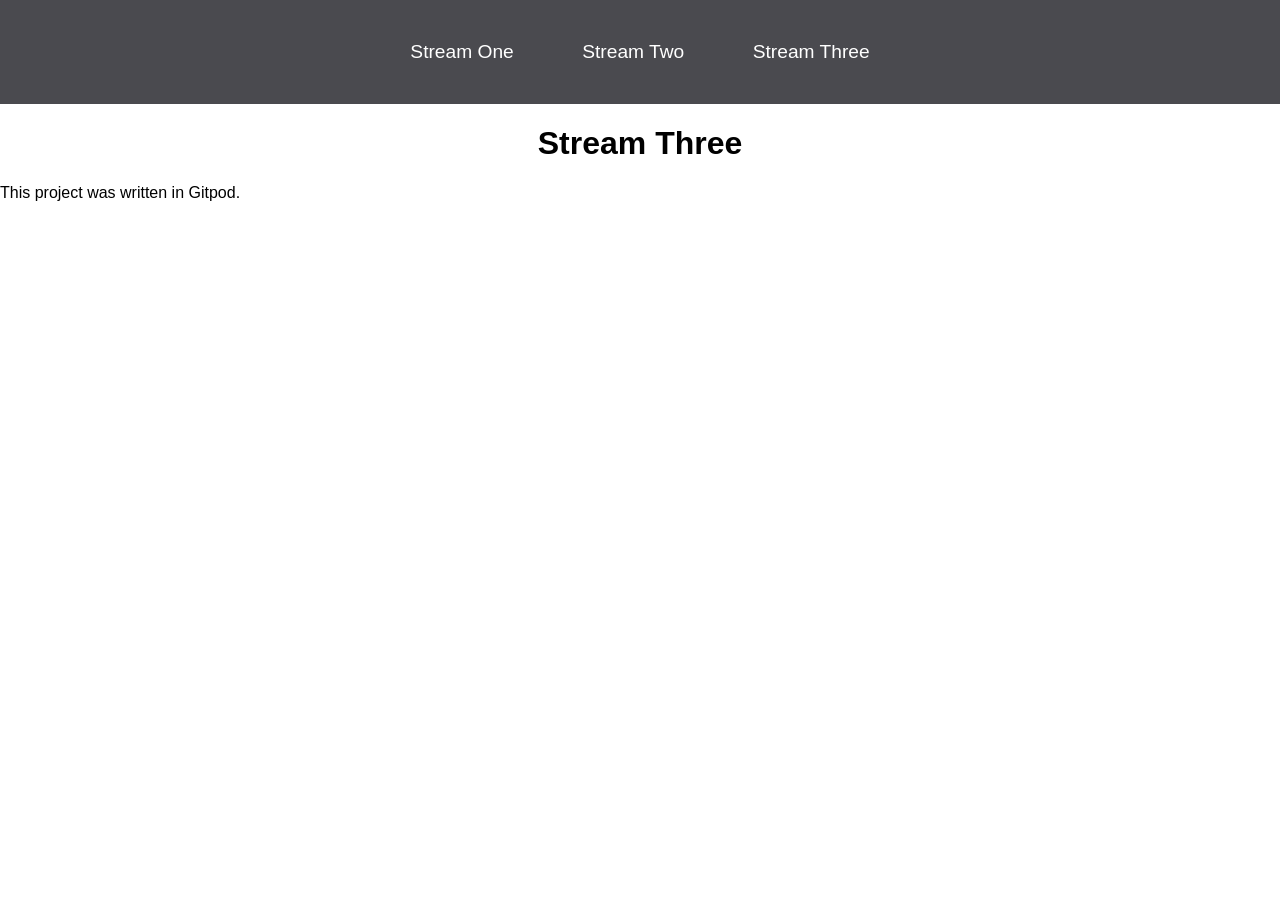
<file: stream-three.html>
<!DOCTYPE html>
<html lang="en">
<head>
    <meta charset="UTF-8">
    <meta name="viewport" content="width=<h1>, initial-scale=1.0">
    <title>Document</title>
    <link rel="stylesheet" href="CSS/style.css">
</head>
<body>
  <nav>
    <ul>
     <li><a href="index.html">Stream One</a></li>
     <li><a href="stream-two.html">Stream Two</a></li>
     <li><a href="stream-three.html">Stream Three</a></li>
    </ul>
</nav>
    <h1>Stream Three</h1>
    <p>This project was written in Gitpod.</p>
</body>
</html>
</file>
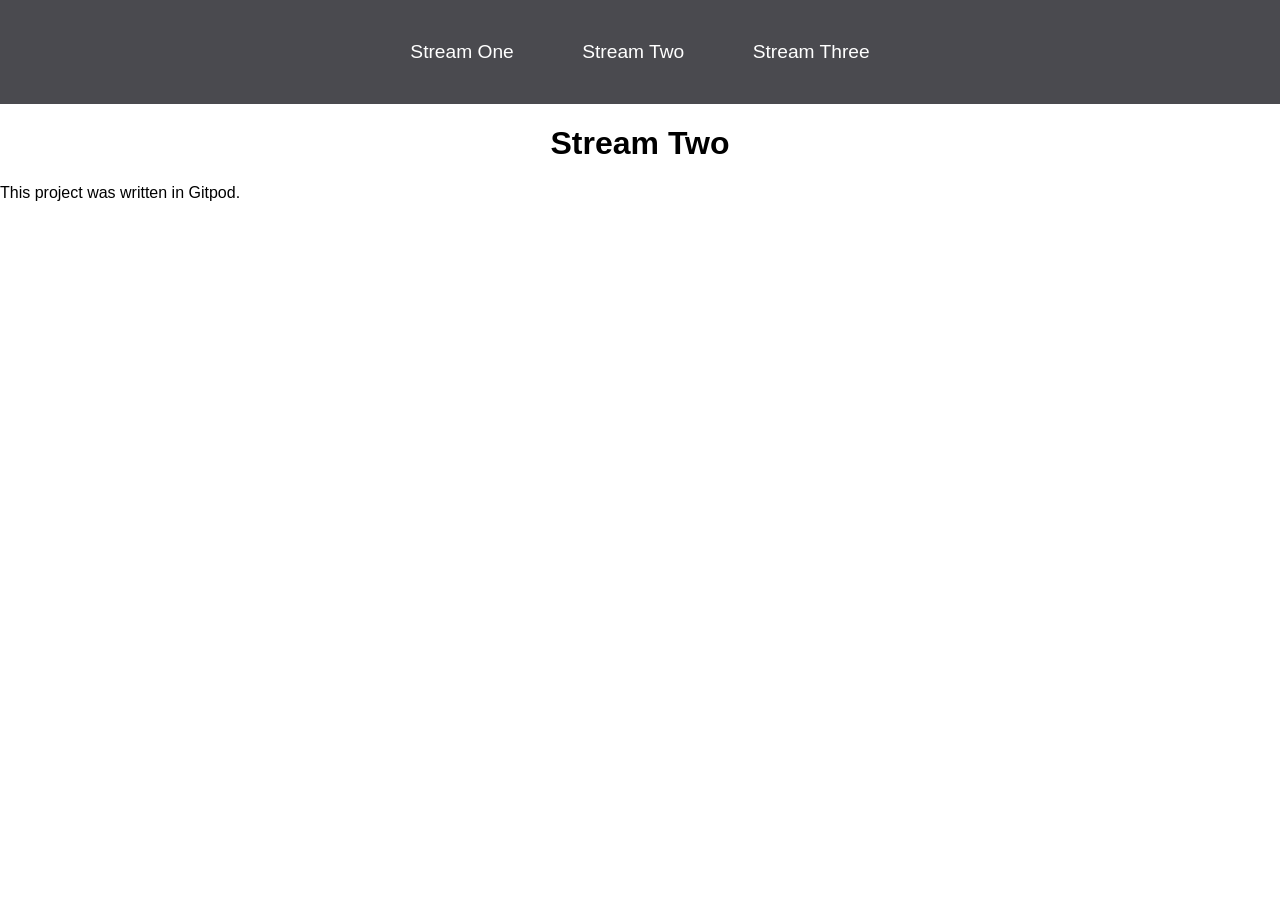
<file: stream-two.html>
<!DOCTYPE html>
<html lang="en">
<head>
    <meta charset="UTF-8">
    <meta name="viewport" content="width=<h1>, initial-scale=1.0">
    <title>Document</title>
    <link rel="stylesheet" href="CSS/style.css">
</head>
<body>
  <nav>
    <ul>
     <li><a href="index-one.html">Stream One</a></li>
     <li><a href="stream-two.html">Stream Two</a></li>
     <li><a href="stream-three.html">Stream Three</a></li>
    </ul>
    </nav>

    <h1>Stream Two</h1>
    <p>This project was written in Gitpod.</p>
</body>
</html>
</file>
<file: CSS/style.css>
body {
    margin:0;
    padding: 0;
    font-family: Oswald, sans-serif;
}

nav ul {
    list-style: none;
    background-color: #4a4a4f;
    text-align: center;
    margin: 0;
    padding: 0;
}

nav li {
    font-size: 1.2rem;
    line-height: 40px;
    height: 40px;
    display: inline-block;
    margin: 2.5%;
}

nav a {
    text-decoration: none;
    color: #fff;
    display: block;
}

nav a:hover {
    background-color: #fff;
    color: #4a4a4f;
}

.card {
    float:left;
    width: 20%;
    margin-left: 10%;
}

.card a {
    text-align: center;
}

img {
    width: 100%;
    height: 180px;
}

h1 {
    text-align: center;
}
</file>
